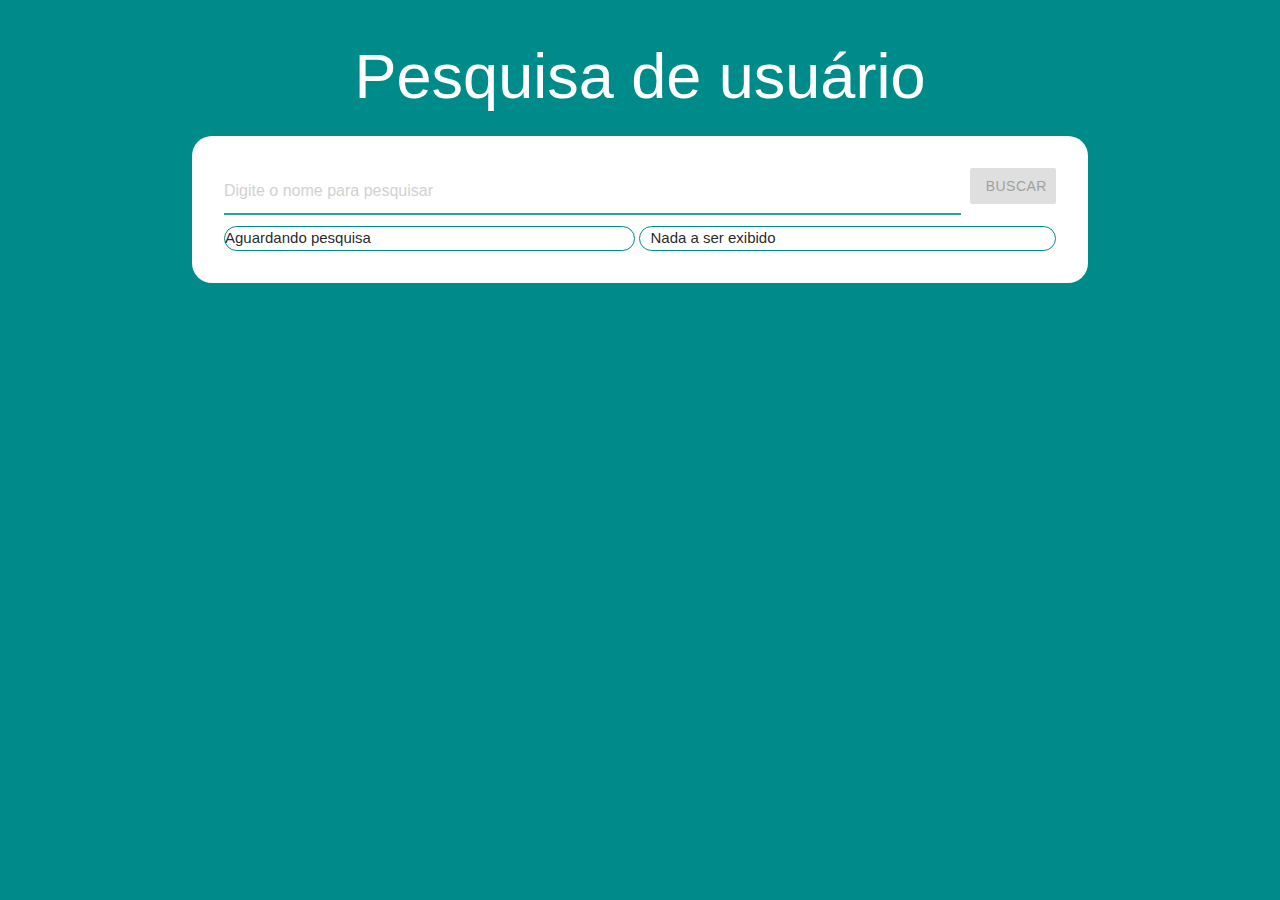
<file: Desafio01/index.html>
<!DOCTYPE html>
<html lang="en">

<head>
    <meta charset="UTF-8">
    <meta name="viewport" content="width=device-width, initial-scale=1.0">
    <title>Buscar pessoas</title>
    <link rel="stylesheet" href="./css/style.css">
    <link rel="stylesheet" href="https://cdnjs.cloudflare.com/ajax/libs/materialize/1.0.0/css/materialize.min.css">
</head>

<body>
    <h1>Pesquisa de usuário</h1>
    <div id="container">
        <div id="seachName">
            <input type="text" id="name" placeholder="Digite o nome para pesquisar">
            <a id="btnSeach" class="waves-effect waves-light btn">Buscar</a>
        </div>

        <div id="generalPeople">
            <div class="divIntern" id="people"></div>
            <div class="divIntern" id="statistics"></div>
        </div>
    </div>
    <script src="./js/script.js"></script>
</body>

</html>
</file>
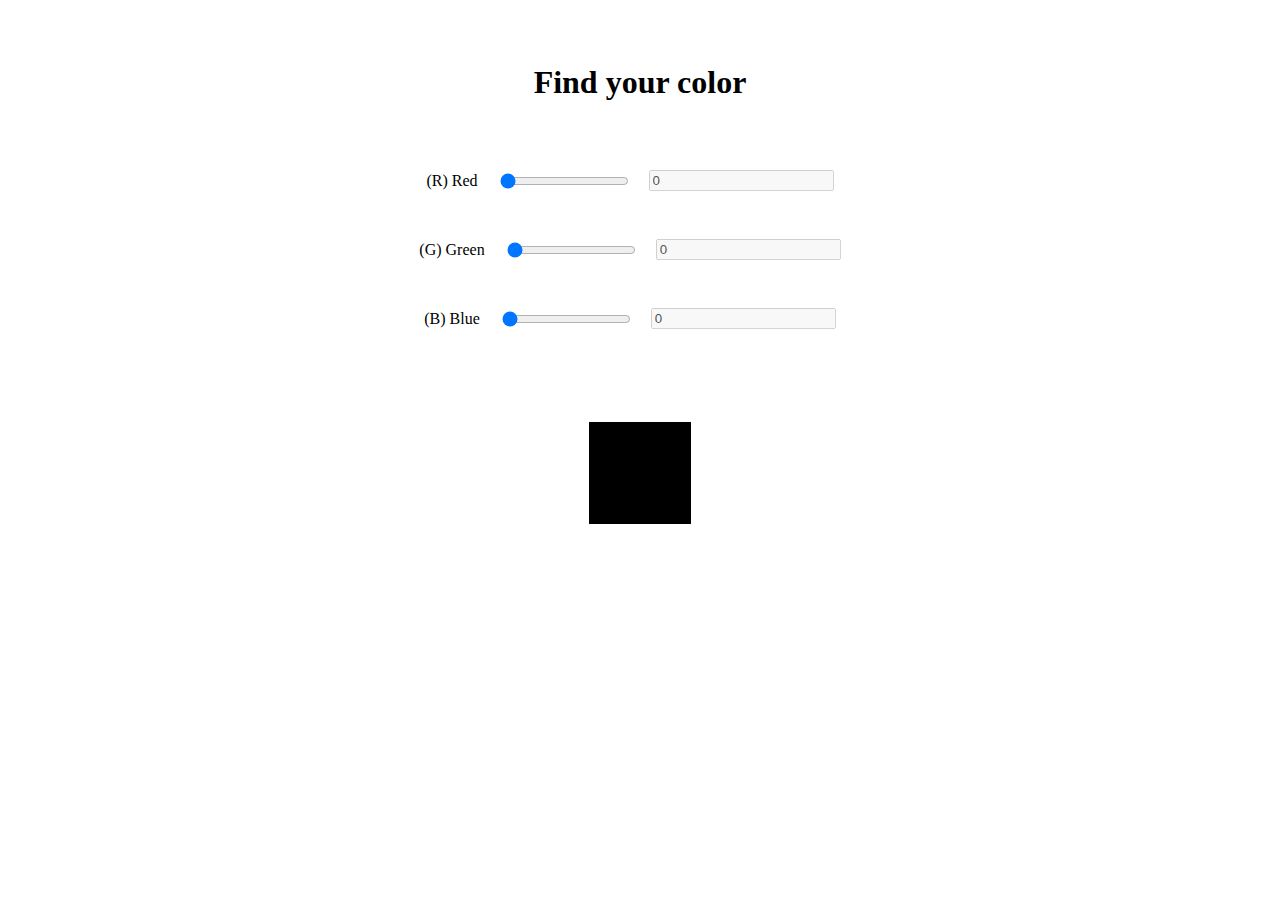
<file: TrabalhoPraticoModulo1/index.html>
<!DOCTYPE html>
<html lang="pt-br">

<head>
    <meta charset="UTF-8">
    <meta name="viewport" content="width=device-width, initial-scale=1.0">
    <title>Trabalho Prático 1</title>
    <link rel="stylesheet" href="./css/style.css">
</head>

<body>
    <h1>Find your color</h1>
    <section id="scales">
        <div id="scaleRed">
            <label class="labelRGB">(R) Red</label>
            <input type="range" id="red" value="0" max="255">
            <input type="text" class="rangeInput" id="valueRed" disabled>
        </div>
        <div id="scaleGreen">
            <label class="labelRGB">(G) Green</label>
            <input type="range" id="green" value="0" max="255">
            <input type="text" class="rangeInput" id="valueGreen" disabled>
        </div>
        <div id="scaleBlue">
            <label class="labelRGB">(B) Blue</label>
            <input type="range" id="blue" value="0" max="255">
            <input type="text" class="rangeInput" id="valueBlue" disabled>
        </div>
        <div id="viewColor"></div>
    </section>


    <script src="./js/script.js"></script>
</body>

</html>
</file>
<file: Desafio01/css/style.css>
body {
  padding-left: 15%;
  padding-right: 15%;
  background-color: darkcyan;
}

h1 {
  text-align: center;
  color: white;
}

img {
  margin-right: 10px;
  margin-left: 10px;
  padding-top: 10px;
  border-radius: 50%;
}

.person {
  display: flex;
  align-items: center;
}

#name {
  margin-right: 1%;
}
#container {
  border-radius: 20px;
  padding: 30px;
  background-color: white;
}

#seachName {
  display: flex;
  flex-direction: row;
  justify-content: center;
  margin: 2px;
}

#generalPeople {
  display: flex;
  flex-direction: row;
  justify-content: center;
}

.divIntern {
  width: 100%;
  height: auto;
  padding-left: 10px;
  margin: 2px;
  border: 1px solid darkcyan;
  border-radius: 20px;
}

#people,
#status {
  padding: 0px;
  text-align: left;
}
</file>
<file: TrabalhoPraticoModulo1/css/style.css>
h1 {
    text-align: center;
    margin-top: 5vw;
}

.labelRGB {
    width: 10 vwpx;
    left: 0px;
    margin-right: 20px;
}

input {
    width: 10 vwpx;
    left: 0px;
    margin-right: 20px;
}

#scaleRed,
#scaleGreen,
#scaleBlue {
    display: flex;
    align-items: center;
}

.rangeInput {}

#scales {
    width: auto;
    height: 50vh;
    display: flex;
    flex-direction: column;
    justify-content: space-evenly;
    align-items: center;
}


#viewColor {

    height: 100px;
    width: 100px;
    margin-top: 5vh;
    border: 1px solid black;
}
</file>
